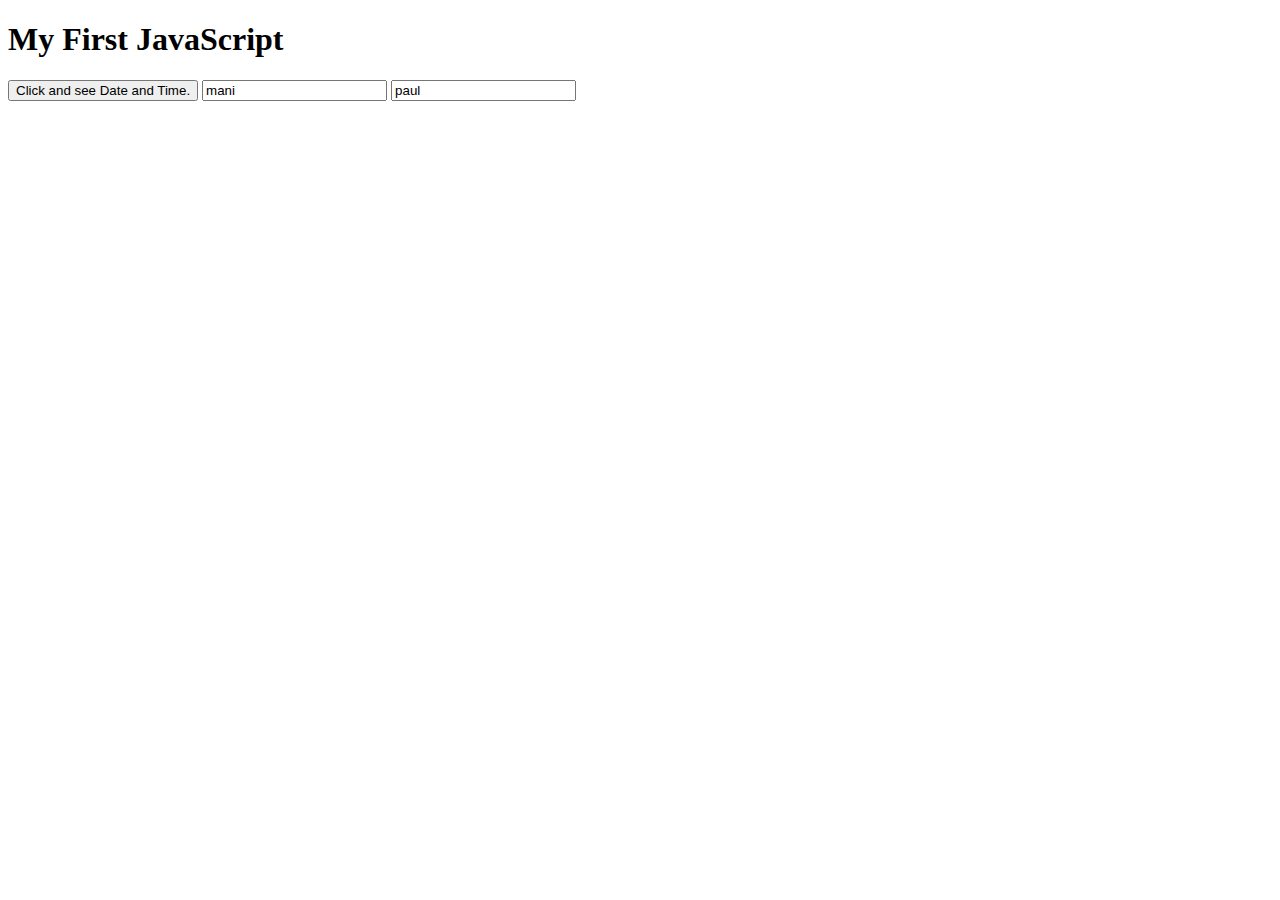
<file: test.html>
<!DOCTYPE html>
<html>

<body>

    <h1>My First JavaScript</h1>

    <button type="button" onclick="setDateTime()">
        Click and see Date and Time.</button>

    <input value="mani" id="date_button"></input>
    <input value="paul" id="time_button"></input>

    <script>
        var today = new Date();
        var date = today.getFullYear() + '-' + (today.getMonth() + 1) + '-' + today.getDate();
        var time = today.getHours() + ":" + today.getMinutes() + ":" + today.getSeconds();
        const dt = document.getElementById('date_button');
        const tt = document.getElementById('time_button');
        function setDateTime() {
            dt.value = date;
            tt.value = time;
        }
    </script>
</body>

</html>
</file>
